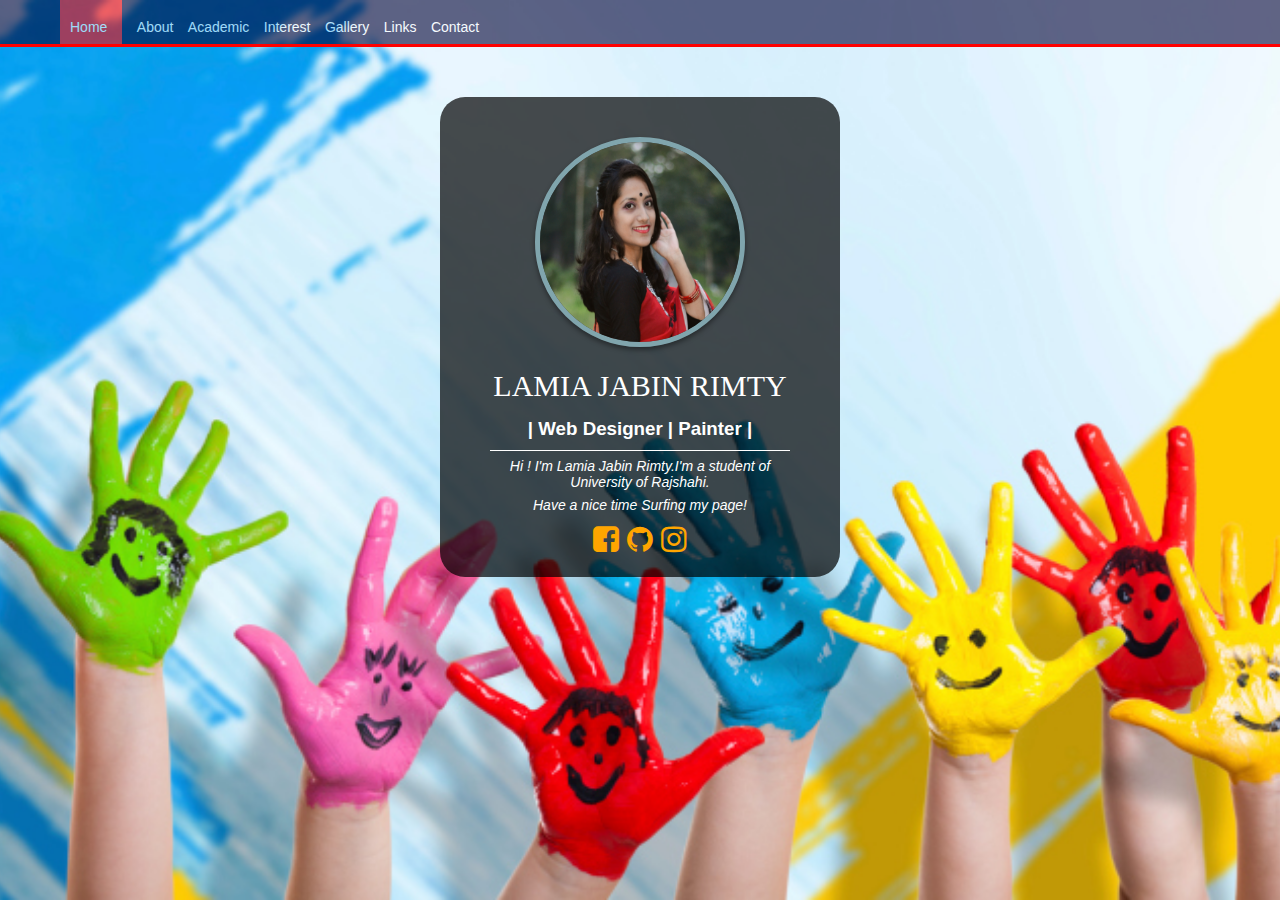
<file: index.html>
<!doctype html>
<html>
    <head>
        <title>My Website</title>
        <link rel="stylesheet" type="text/css" href="index.css">
        <link rel="stylesheet" href="https://cdnjs.cloudflare.com/ajax/libs/font-awesome/4.7.0/css/font-awesome.min.css">
        <link href="https://fonts.googleapis.com/css?family=Pacifico" rel="stylesheet"> 
    </head>
        

<body>
<header>
		<nav>
		<ul id="nav">	
		<li><a class="red" href ="index.html">Home</a></li>
		<li><a class="black" href="About.html">About</a></li>
		<li><a class="black" href="Academic.html">Academic</a></li>
		<li><a class="black"  href="Interest.html">Interest</a></li>
		<li><a class="black"   href="Gallery.html">Gallery</a></li>
		<li><a class="black"  href="Link.html">Links</a></li>
		<li><a class="black"  href="Contact.html">Contact</a></li>
		</ul>	
		</nav>
	</header>

	<div class="divider">
     </div>

	
	<div class="prof-box" >
		<img src="images/r.jpg" class="prof-pic ">
	<h2>
	LAMIA JABIN RIMTY </h2>
	<h3> | Web Designer | Painter | </h3>
	<div class="Line-break">
		 <center>
		 </div>
	<p><em>Hi ! I'm Lamia Jabin Rimty.I'm a student of University of Rajshahi.</em></p>
	<p><em>Have a nice time Surfing my page! </em></p>
	</center>
    
       <div class="containerH">
           <div class="socialicon">
               <ul>
                   <li><a href="https://www.facebook.com/people/Lamia-Jabin-Rimty/100008173329991" class="fa fa-facebook-square"></a></li>
                   <li><a href="https://github.com/LamiaRimty" class="fa fa-github"></a></li>
                   <li><a href="https://www.instagram.com/lamia_jabin_rimty/" class="fa fa-instagram"></a></li>
                   
               </ul>
           </div>
       </div>
	</div>
</body>


   </html>
</file>
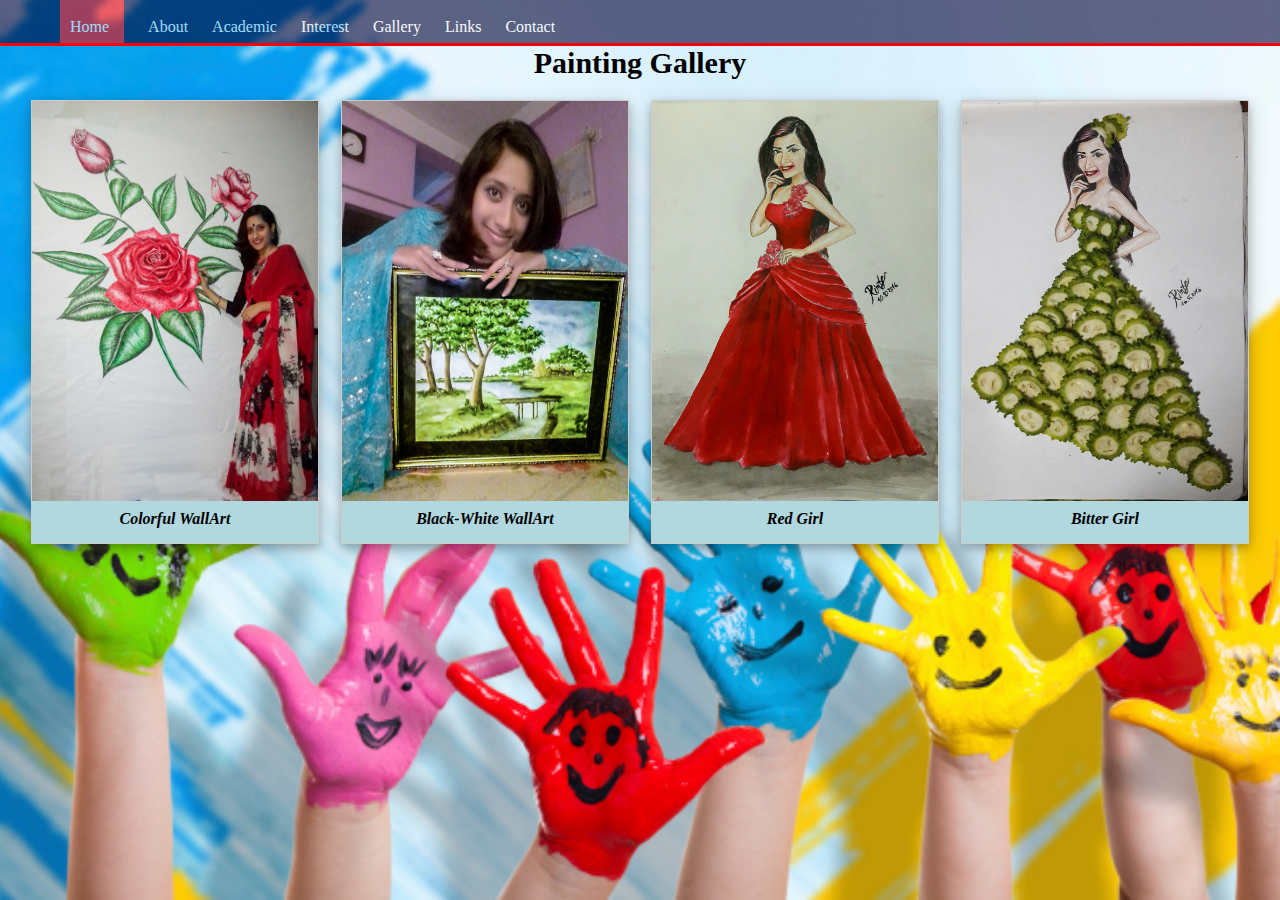
<file: Gallery.html>
<!DOCTYPE html>
<html>
<head>
	 <title>Gallery Website</title>
        <link rel="stylesheet" type="text/css" href="new.css" >
</head>
<body>
  
  <center>
  <header>
		<nav>
		<ul id="nav">	
		<li><a class="red" href ="index.html">Home</a></li>
		<li><a class="black" href="About.html">About</a></li>
		<li><a class="black" href="Academic.html">Academic</a></li>
		<li><a class="black"  href="Interest.html">Interest</a></li>
		<li><a class="black"   href="Gallery.html">Gallery</a></li>
		<li><a class="black"  href="Link.html">Links</a></li>
		<li><a class="black"  href="Contact.html">Contact</a></li>
		</ul>	
		</nav>
	</header>

<div class="divider">
     </div>
<div class="Gal">
<h1>Painting Gallery</h1>
</div>

  <div class="container">
<div class="responsive">
  <div class="gallery">
    <a target="_blank" href="image/img1.jpg">
      <img src="image/img1.jpg" alt="Me" width="600" height="400">
    </a>
    <div class="desc"><em>Colorful WallArt</em></div>
  </div>
</div>


<div class="responsive">
  <div class="gallery">
    <a target="_blank" href="image/img2.jpg">
      <img src="image/img2.jpg" alt="Me" width="600" height="400">
    </a>
    <div class="desc"><em>Black-White WallArt</em></div>
  </div>
</div>

<div class="responsive">
  <div class="gallery">
    <a target="_blank" href="image/img3.jpg">
      <img src="image/img3.jpg" alt="Me" width="600" height="400">
    </a>
    <div class="desc"><em>Red Girl</em></div>
  </div>
</div>

<div class="responsive">
  <div class="gallery">
    <a target="_blank" href="image/img4.jpg">
      <img src="image/img4.jpg" alt="Me" width="600" height="400">
    </a>
    <div class="desc"><em>Bitter Girl </em></div>
  </div>
</div>














</div>

</center>
</body>
</html>
</file>
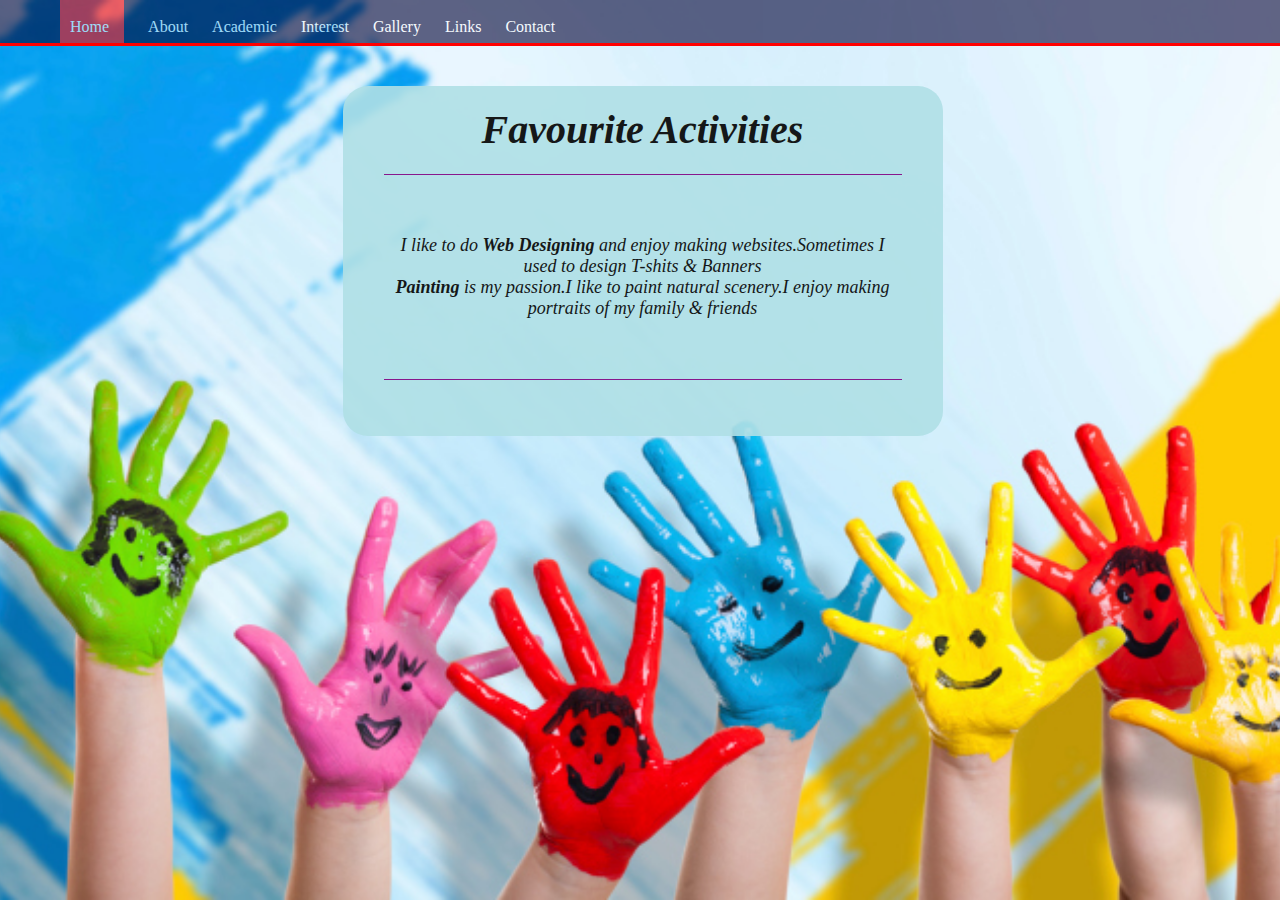
<file: Interest.html>
<!DOCTYPE html>
<html>
<head>
	 <title>Interest Website</title>
        <link rel="stylesheet" type="text/css" href="new.css">
</head>
<body>
  
  <header>
		<nav>
		<ul id="nav">	
		<li><a class="red" href ="index.html">Home</a></li>
		<li><a class="black" href="About.html">About</a></li>
        <li><a class="black" href="Academic.html">Academic</a></li>
		<li><a class="black"  href="Interest.html">Interest</a></li>
		<li><a class="black"   href="Gallery.html">Gallery</a></li>
		<li><a class="black"  href="Link.html">Links</a></li>
		<li><a class="black"  href="Contact.html">Contact</a></li>
		</ul>	
		</nav>
	</header>
<div class="divider">
     </div>


<center>
	 <div id="container" >
    <h1>Favourite Activities </h1>
    <article>
        <section class="post-head">
            
            
            </section>

        <section class="post-body">
            <p> I like to do <strong><em>Web Designing</em></strong> and enjoy making websites.Sometimes I used to design T-shits & Banners </p>
            <p> <strong><em>Painting</em></strong> is my passion.I like to paint natural scenery.I enjoy making portraits of my family & friends</p>
            
            </section> 

            <section class="post-foot">
               
              
                </section>   
    </article>
    </div>
    </center>

</body>
</html>
</file>
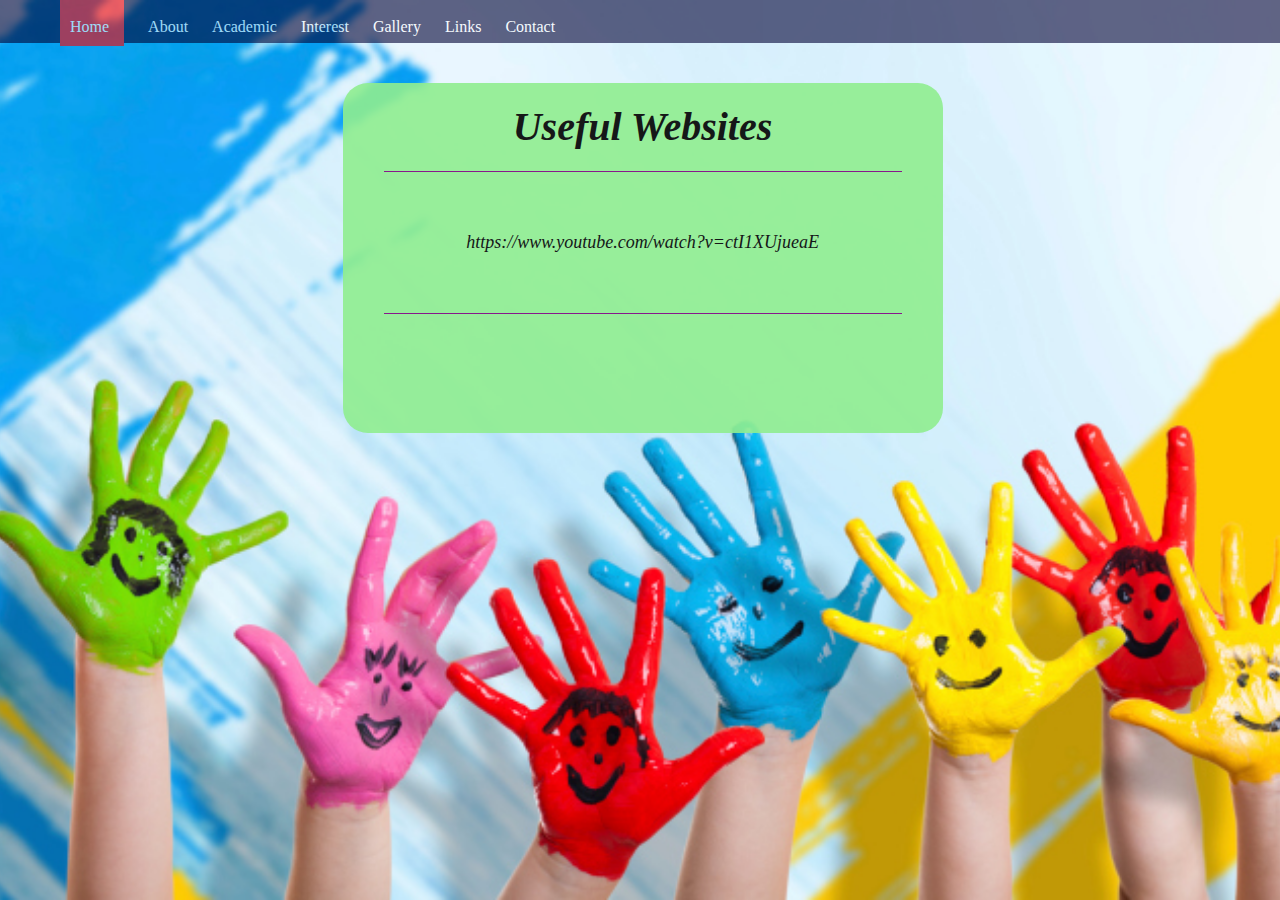
<file: Link.html>
<!DOCTYPE html>
<html>
<head>
	 <title>Link Website</title>
        <link rel="stylesheet" type="text/css" href="new.css" >
</head>
<body>
  
  <header>
		<nav>
		<ul id="nav">	
		<li><a class="red" href ="index.html">Home</a></li>
		<li><a class="black" href="About.html">About</a></li>
		<li><a class="black" href="Academic.html">Academic</a></li>
		<li><a class="black"  href="Interest.html">Interest</a></li>
		<li><a class="black"   href="Gallery.html">Gallery</a></li>
		<li><a class="black"  href="Link.html">Links</a></li>
		<li><a class="black"  href="Contact.html">Contact</a></li>
		</ul>	
		</nav>
	</header>

<center>
	 <div id="conlink" >
    <h1>Useful Websites</h1>
    <article>
        <section class="post-head">
            
            
            </section>

        <section class="post-body">
            <p>https://www.youtube.com/watch?v=ctI1XUjueaE</p>
            </section> 

            <section class="post-foot">
               
              
                </section>   
    </article>
    </div>
</center>
</body>
</html>
</file>
<file: index.css>
*{
	margin: 0;
	padding: 0;

}
body,html{
	 height: 100%;
	background: url(images/hands.jpg); 
	 background-position: center;
    background-repeat: no-repeat;
    background-size: cover;
    font-family:'Helvetica New',sans-serif ;

}

header{
	width: 100%;
	background: #000033;
	color: white;
	
	padding: 8px 0px 6px 40px;
	height: 30px;
	opacity: 0.6;
	}


nav ul{
	display: inline;
	padding: 10px;
    float: left;
}

nav ul li{
	display: inline-block;
	list-style-type: none;
	color: white;
	margin-left:  10px;
	margin-right: 
}

nav ul li a{
	color: white;
	text-decoration: none;
	font-size: 14px;
}


#nav{

	font-family: 'Helvetica',sans-serif;

}

.red{
	background: red;
	padding: 20px 15px 12px 10px; 
}

.black:hover{
     background-color: #669900;
     padding: 30px 15px 12px 10px; 
}

.divider{
	background-color: red ;
	height: 3px;
}


.prof-box{
	border-radius: 25px;
	width: 320px;
	height: 400px;
	background: rgba(0,0,0,0.7);
	color: white;
	padding: 40px;
	margin: 0 auto;
	margin-top: 50px;
	text-align: center;
	 
    
  }

.prof-pic
{   
	border-radius: 50%;
	height: 200px;
	width: 200px;
	padding: 10px right;
	 border: 5px solid #80a5ad;
  box-shadow: 0 3px 5px rgba(0, 0, 0, .4); 
	 

}


h2{ padding-top: 8px;
	margin-top: 10px;
	color: white ;
	font-weight: 100;
	letter-spacing:5;
	font-size:30px; 
	font-family: Palatino Linotype;
	font-weight: normal;
	font-stretch: semi-expanded;

}

h3{ 
	padding-top:0px;
	padding-bottom: 10px;
	margin-top: 15px;
}
p{ font-size: 14px;
 margin-top: 7px;
	font-style: italic;
	font-weight: normal;
	letter-spacing: 1;
}


.containerH{
	
   width: 100%;
   height: 100%;
}

.socialicon{

	font-size: 30px;
	padding-top: 10px;
}

.socialicon>ul>li{
	list-style: none;
	text-decoration: none;	
	display: inline;
	
}

.socialicon>ul>li a{
	text-decoration: none;	
	color: orange;
}

.Line-break {
     width: 300px;
     margin: 0 auto;
     border-top :1px solid white;
}
</file>
<file: new.css>
*{
  margin:0;
  padding: 0;

}
body,html{
	width: 100%;
	height: 100%;
	background:url(images/hands.jpg);
	background-position: center;
	background-repeat: no-repeat;
    background-size: cover;
}

header{
 
	width: 100%;
	background-color: #000033;
	color: white;
	margin: 0,auto;
	padding: 8px 0px 6px 40px;
	height: 43px;
	opacity: 0.6;
}

nav ul{
	display: inline;
	padding: 10px;
	float: left;
}

nav ul li{
	display: inline-block;
	list-style-type: none;
	color: white;
  
	margin-left: 10px;
	margin-right: 10px;
}

nav ul li a{
	color: white;
	text-decoration: none;
		
	font-size: 16px;	
}

#nav{
	font-family: italic ;
}

.red{
	background: red;
	padding: 30px 15px 11px 10px;
}

.black:hover{
     background-color: #669900;
     padding: 30px 15px 11px 10px;
}

.divider{
	width: 100%;
	background-color: red ;
	height: 3px;
}


/*home container */
.containerH{
   width: 100%;
   height: 100%;
}

.socialicon{
    transition: margin-left .5s;
    position: absolute;
    top:  50%;
    left: 50%;
    transform: translate(-50%,-50%);
    text-align: center;
}

.socialicon>h1{
    font-family: 'sans-serif', cursive;
    font-weight: bold;
}

.socialicon>ul li{
    list-style: none;
    text-decoration: none;
    display: inline-block;
  
}

.socialicon>ul>li a{
    color: white;
    font-size: 20px;
    padding: 10px;
    text-decoration: none;
}

.socialicon>ul>li a:hover{
    text-decoration: none;
}
/*home container */


/*link page */
#container{
    width: 600px;
    height: 350px;
    margin:40px 0px 0px 5px;
     border-radius: 25px;
    background: powderblue;
    padding: 20px; 
    font-style: italic;
    text-align: center;
    font-size: 20px;
    opacity: 0.9;
    
}


 article{
         
        padding:1px ;
        margin: 20px 20px 40px 20px; 
    }
   
    
    article  p
    { 
        text-align: center;
    font-size: 18px;
       
    }

    
    section.post-head {
           display: block;
           margin: 0 0 60px;
           padding: 0px 0 -250px 10px;
           border-bottom: solid 1px purple;
           color: darkblue;

    }

    section.post-foot{
         
        border-top: solid 1px purple;
        margin: 60px 0 0;
        padding: 50px 0 0;
    }






table,th{
border-radius: 5px;
    font-size: 25px;
    border:1px solid black;
      background-color: lightcoral;
      padding: 8px;
}

table,td{
border-radius: 5px;
font-size: 20px;
font-weight: bold;
    opacity: .9;
  background-color: lightgreen;
    border:1px solid #070f40;
padding: 3px;}

table {

     
    border-radius: 5px;
    border-spacing: 15px;
    margin:40px 0px 0px 20px;
}
 
 table  td:hover {background-color: lightcoral;}





/*link*/

#conlink{
    width: 600px;
    height: 350px;
    margin:40px 0px 0px 5px;
     border-radius: 25px;
    background: lightgreen;
    padding: 20px; 
     font-style: italic;
    text-align: center;
    font-size: 20px;
    opacity: 0.9;
    
}


/*link*/




/*gallery code*/
.container{
    margin: 0px 20px;
}


 div.Gal h1{
  font-size: 30px;
}

div.gallery {
  border: 1px solid #ccc;
    box-shadow: 0 4px 8px 0 rgba(0, 0, 0, 0.2), 0 6px 20px 0 rgba(0, 0, 0, 0.19);
    margin: 20px 5px;
  
}

div.gallery:hover {
    border: 1px solid #777;

}

div.gallery img {
   width: 100%;
    height: 400px
}

div.desc {
  padding: 15px;
  margin-top: -10px;
    padding: 15px;
    text-align: center;
   font-weight: bold;
   
    background-color :#b1d7df ;
}

* {
    box-sizing: border-box;
}

.responsive {
    padding: 0 6px;
    float: left;
    width: 24.99999%;
}

@media only screen and (max-width: 1025px){
    .wrapper {
        width: 33%;
        margin: 6px 0;
    }
}

@media only screen and (max-width: 700px){
    .responsive {
        width: 49.99999%;
        margin: 6px 0;
    }
}

@media only screen and (max-width: 500px){
    .responsive {
        width: 50%;
    }
}











input[type=text], select, textarea {
    width: 100%; 
    padding: 6px;  
    border: 1px solid #ccc; 
    border-radius: 4px; 
    box-sizing: border-box; 
    margin-top: 6px; 
    margin-bottom: 16px; 
    resize: vertical 
}


input[type=submit] {
    background-color: orange ;
    color: white;
    padding: 12px 20px;
    border: none;
    border-radius: 4px;
    cursor: pointer;
    font-weight: bold;

}


input[type=submit]:hover {
    background-color: #45a049;
}
 

.containerC {
    
  margin-top: 80px;
  width: 500px;
  height: 500px;
  background-color: darkblue;
    border-radius: 5px;
    padding: 20px;
    font-family: 'sans-serif';
    font-weight: bold;
} 
 
 .containerC h2{

  font-family: Italic;
 }
header h2{

      padding-bottom: 5px;
    color: white;
  font-weight: bold;
  font-family: italic;
  text-align: center;
}
</file>
